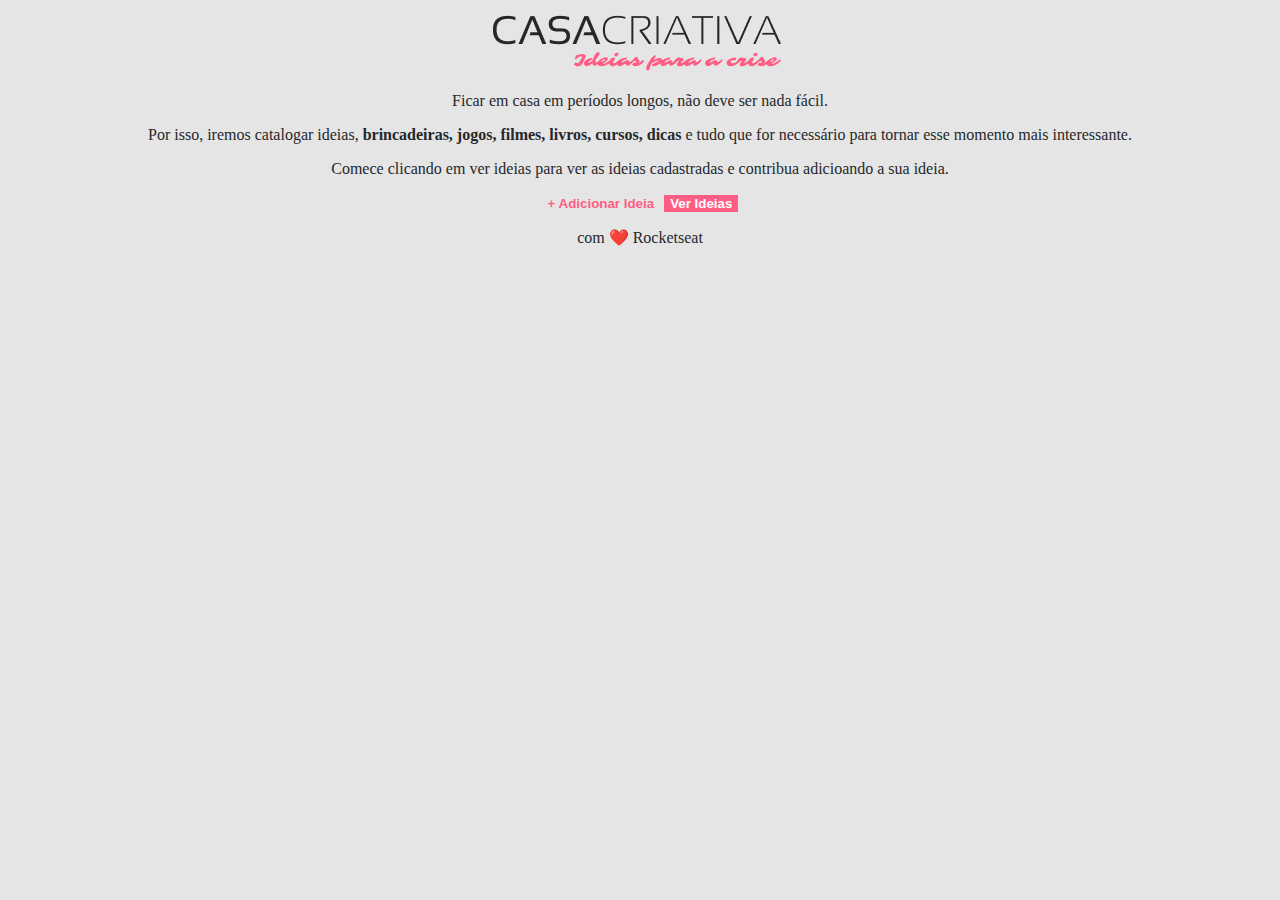
<file: index.html>
<!DOCTYPE html>
 <!-- oii, isso é um comentario :)--> <!-- esse HTML entre maior e menor se chama uma TAG-->
 <!--
    HTML
        
    Hypertext: são textos que aceitam links

    Markup: marcação

    Language: linguagem (HTML não é linguagem de programação )



    -->

<html>
    <head>
        <meta http-equiv="Content-Type" content="text/html;charset=UTF-8">
        <!--responsável por receber configurções da página-->
        <title>Casa Criativa</title>

        <style>
            /**
            CSS:
            
            Cascading Styles Sheet

            */

            body {
                background: #e5e5e5;
                color: #25282b;

                text-align: center;
            }
            button{
               color: #ff5E84;
               border: none;
               font-weight: bold;
               background:none ;
           }
            #fat2{
                color: white;
                background: #ff5E84;
            }
            #footer a{
                color: #25282B;
                text-decoration: none;
            }




        </style>


    </head>



    <body>
       <img src="logo.png" alt="Imagem da Logomarca">
       <p>
        Ficar em casa em períodos longos, não deve ser nada fácil.
       </p>
       <p>
        Por isso, iremos catalogar ideias, <strong>brincadeiras, jogos, filmes, livros, cursos, dicas</strong> e tudo que for necessário para tornar esse momento mais interessante.
       </p>
       <p>
        Comece clicando em ver ideias para ver as  ideias cadastradas e contribua adicioando a sua ideia.
       </p>
        <div class="fat"> 
            <button> + Adicionar Ideia</button>
            <button id="fat2"> Ver Ideias</button>
        </div>
       <p id="footer">com ❤️ <a href="http://rocketseat.com.br">Rocketseat</a></p>

       <script>

        document.getElementById("fat2").addEventListener("click",function(){
            console.log(10)
            document.querySelector("#footer").classList.toogle("hide")
            })
       </script>



    </body>





 
</html>
</file>
